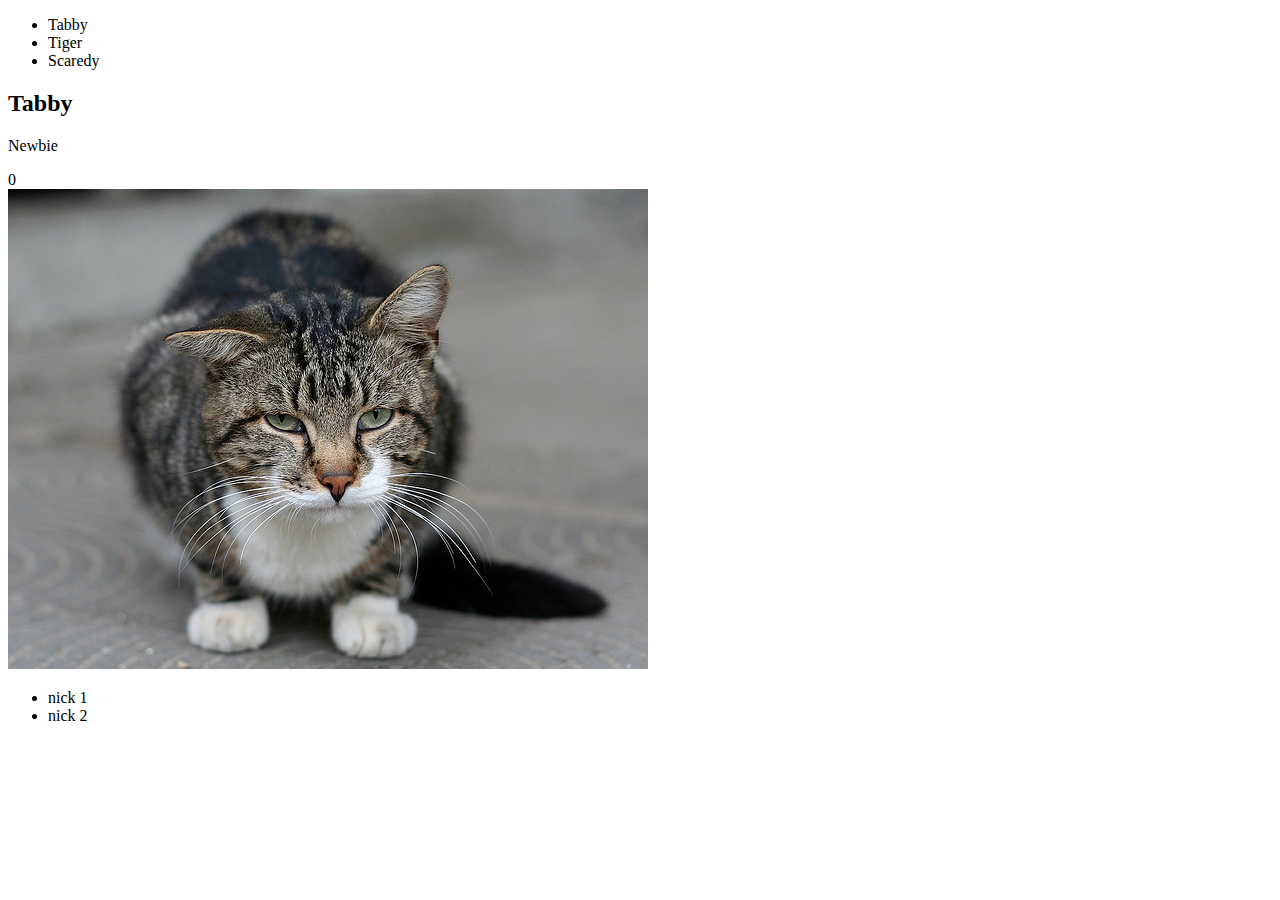
<file: cat-clicker-ko/index.html>
<!DOCTYPE html>
<html lang="en">
<head>
    <meta charset="UTF-8">
    <title>Cat Clicker</title>
</head>
<body>
    <ul data-bind="foreach: catList">
        <li><span data-bind="click: $parent.setCurrentCat,text: $data.name"></span></li>
    </ul>

    <div data-bind="with: currentCat()">

        <h2 data-bind="text: name"></h2>
        <p data-bind="text: levelCat"></p>
        <div data-bind="text: clickCount"></div>
        <img data-bind="click: $root.incrementCounter, attr:{src: imgSrc}" src="" alt="cute cat">
        <ul data-bind="foreach: nicknames">
            <li><span data-bind="text: $data"> </span></li>
        </ul>

    </div>
    <script src="js/lib/knockout-3.2.0.js"></script>
    <script src="js/app.js"></script>
</body>
</html>
</file>
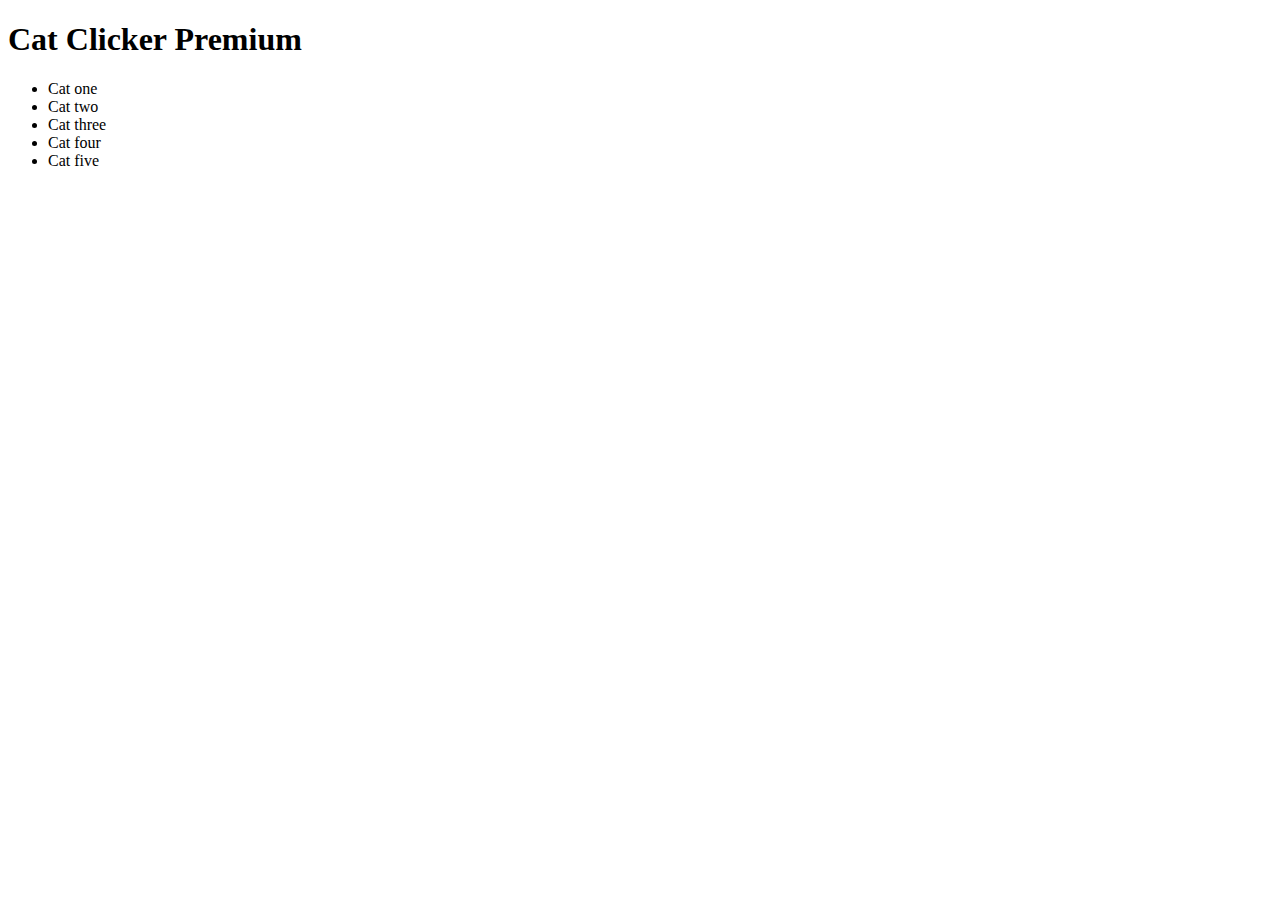
<file: cat-clicker-premium/index.html>
<!DOCTYPE html>
<html lang="en">
<head>
	<meta charset="UTF-8">
	<title>Cat Clicker Premium</title>
	<link rel="stylesheet" href="https://maxcdn.bootstrapcdn.com/bootstrap/3.3.6/css/bootstrap.min.css" integrity="sha384-1q8mTJOASx8j1Au+a5WDVnPi2lkFfwwEAa8hDDdjZlpLegxhjVME1fgjWPGmkzs7" crossorigin="anonymous">
</head>
<body>
<div class="container">
  <div class="row">
    <h1>Cat Clicker Premium</h1>
  </div>
  <div class="row">
    <div class="col-md-3">
      <ul class="cat-list"></ul>
    </div>
    <div class="col-md-9">
      <div class="cat-container"></div>
    </div>
  </div>
</div>
<script src="http://ajax.googleapis.com/ajax/libs/jquery/1.11.1/jquery.min.js"></script> 
<script src="js/main.js"></script>  
</body>
</html>
</file>
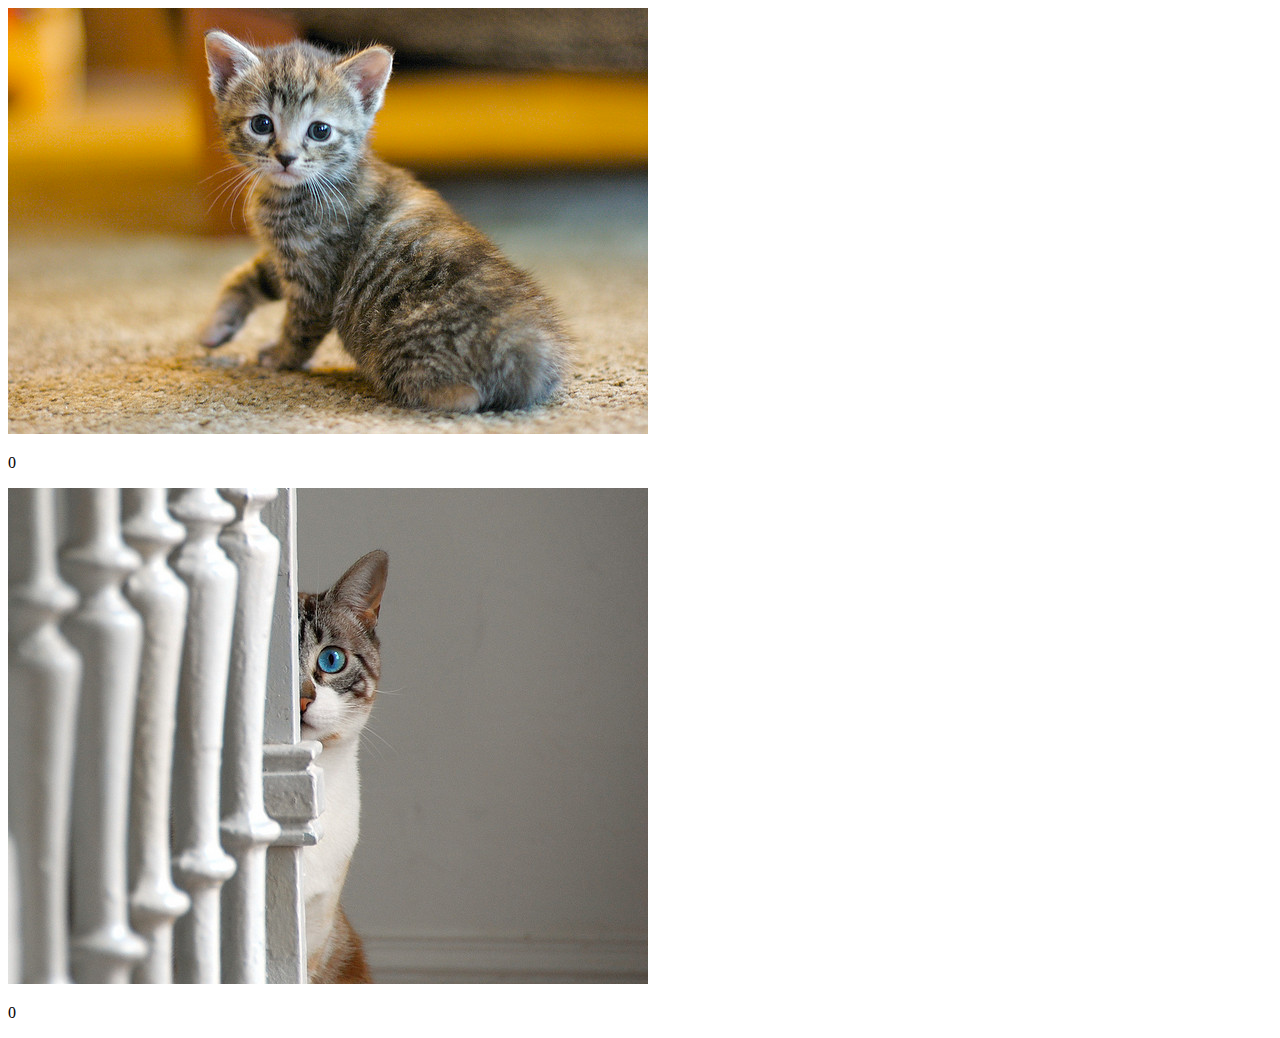
<file: cat-clicker/index.html>
<!DOCTYPE html>
<html lang="en">
<head>
    <meta charset="UTF-8">
    <title>Cat Clicker</title>
</head>
<body>

<img id="cat-img" src="images/cat.jpg" />
<p class="counter">0</p>
<img id="cat2-img" src="images/cat2.jpg" />
<p class="counter2">0</p>
<script src="http://ajax.googleapis.com/ajax/libs/jquery/1.11.1/jquery.min.js"></script>
<script src="js/main.js"></script>    
</body>
</html>
</file>
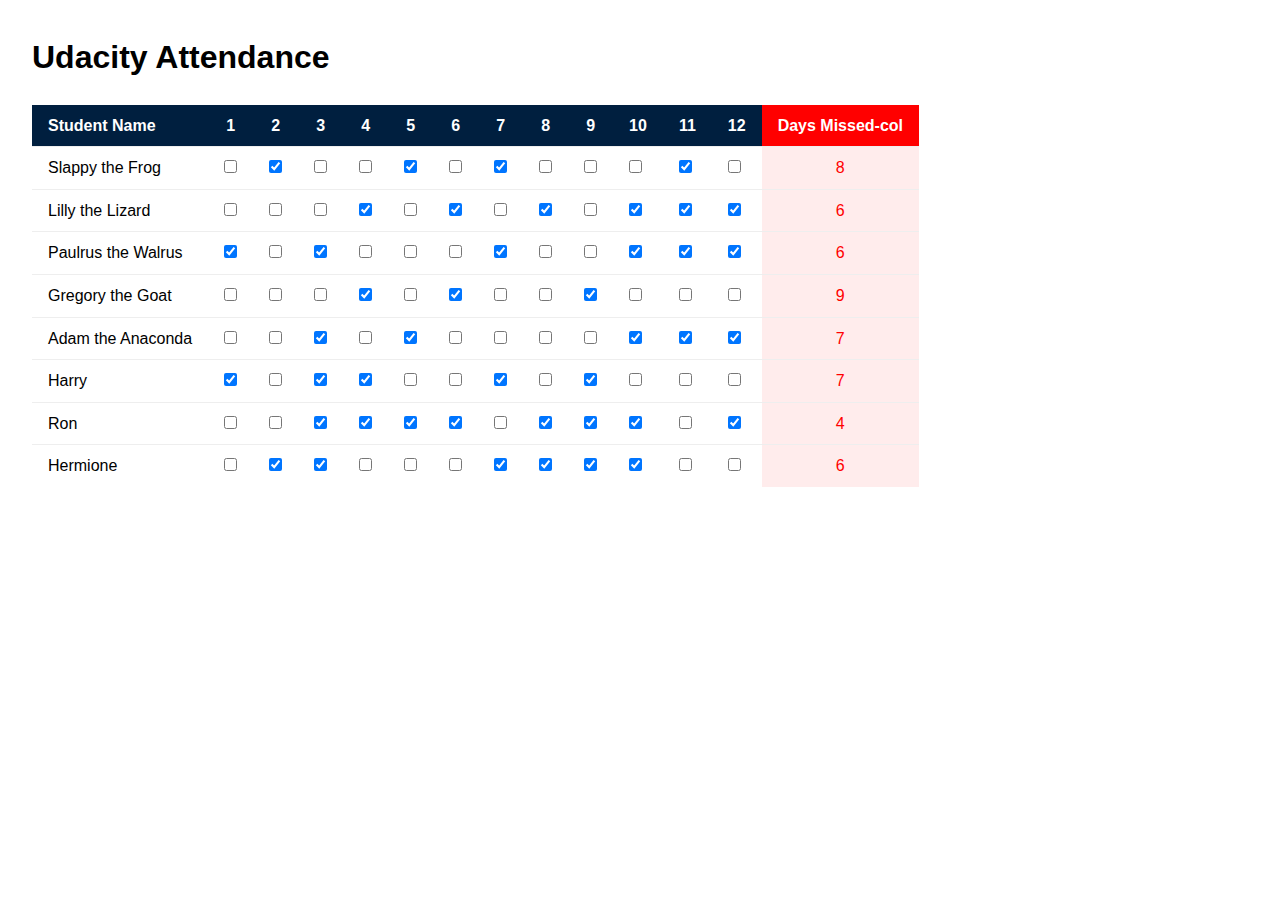
<file: school-attendance-refactored/index.html>
<!doctype html>
<html>
    <head>
        <meta charset="utf-8">
        <meta http-equiv="X-UA-Compatible" content="IE=edge">
        <title>Udacity Attendance App</title>
        <meta name="viewport" content="width=device-width, initial-scale=1">

        <link rel="stylesheet" href="css/normalize.css">
        <link rel="stylesheet" href="css/style.css">
    </head>
    <body>
        <h1>Udacity Attendance</h1>

        <table>
            <thead>
                <tr>
                    <th class="name-col">Student Name</th>
                    <th>1</th>
                    <th>2</th>
                    <th>3</th>
                    <th>4</th>
                    <th>5</th>
                    <th>6</th>
                    <th>7</th>
                    <th>8</th>
                    <th>9</th>
                    <th>10</th>
                    <th>11</th>
                    <th>12</th>
                    <th class="missed-col">Days Missed-col</th>
                </tr>
            </thead>
            <tbody id="body-attendance">
                <tr class="student">
                    <td class="name-col">Slappy the Frog</td>
                    <td class="attend-col"><input type="checkbox"></td>
                    <td class="attend-col"><input type="checkbox"></td>
                    <td class="attend-col"><input type="checkbox"></td>
                    <td class="attend-col"><input type="checkbox"></td>
                    <td class="attend-col"><input type="checkbox"></td>
                    <td class="attend-col"><input type="checkbox"></td>
                    <td class="attend-col"><input type="checkbox"></td>
                    <td class="attend-col"><input type="checkbox"></td>
                    <td class="attend-col"><input type="checkbox"></td>
                    <td class="attend-col"><input type="checkbox"></td>
                    <td class="attend-col"><input type="checkbox"></td>
                    <td class="attend-col"><input type="checkbox"></td>
                    <td class="missed-col">0</td>
                </tr>
                <tr class="student">
                    <td class="name-col">Lilly the Lizard</td>
                    <td class="attend-col"><input type="checkbox"></td>
                    <td class="attend-col"><input type="checkbox"></td>
                    <td class="attend-col"><input type="checkbox"></td>
                    <td class="attend-col"><input type="checkbox"></td>
                    <td class="attend-col"><input type="checkbox"></td>
                    <td class="attend-col"><input type="checkbox"></td>
                    <td class="attend-col"><input type="checkbox"></td>
                    <td class="attend-col"><input type="checkbox"></td>
                    <td class="attend-col"><input type="checkbox"></td>
                    <td class="attend-col"><input type="checkbox"></td>
                    <td class="attend-col"><input type="checkbox"></td>
                    <td class="attend-col"><input type="checkbox"></td>
                    <td class="missed-col">0</td>
                </tr>
                <tr class="student">
                    <td class="name-col">Paulrus the Walrus</td>
                    <td class="attend-col"><input type="checkbox"></td>
                    <td class="attend-col"><input type="checkbox"></td>
                    <td class="attend-col"><input type="checkbox"></td>
                    <td class="attend-col"><input type="checkbox"></td>
                    <td class="attend-col"><input type="checkbox"></td>
                    <td class="attend-col"><input type="checkbox"></td>
                    <td class="attend-col"><input type="checkbox"></td>
                    <td class="attend-col"><input type="checkbox"></td>
                    <td class="attend-col"><input type="checkbox"></td>
                    <td class="attend-col"><input type="checkbox"></td>
                    <td class="attend-col"><input type="checkbox"></td>
                    <td class="attend-col"><input type="checkbox"></td>
                    <td class="missed-col">0</td>
                </tr>
                <tr class="student">
                    <td class="name-col">Gregory the Goat</td>
                    <td class="attend-col"><input type="checkbox"></td>
                    <td class="attend-col"><input type="checkbox"></td>
                    <td class="attend-col"><input type="checkbox"></td>
                    <td class="attend-col"><input type="checkbox"></td>
                    <td class="attend-col"><input type="checkbox"></td>
                    <td class="attend-col"><input type="checkbox"></td>
                    <td class="attend-col"><input type="checkbox"></td>
                    <td class="attend-col"><input type="checkbox"></td>
                    <td class="attend-col"><input type="checkbox"></td>
                    <td class="attend-col"><input type="checkbox"></td>
                    <td class="attend-col"><input type="checkbox"></td>
                    <td class="attend-col"><input type="checkbox"></td>
                    <td class="missed-col">0</td>
                </tr>
                <tr class="student">
                    <td class="name-col">Adam the Anaconda</td>
                    <td class="attend-col"><input type="checkbox"></td>
                    <td class="attend-col"><input type="checkbox"></td>
                    <td class="attend-col"><input type="checkbox"></td>
                    <td class="attend-col"><input type="checkbox"></td>
                    <td class="attend-col"><input type="checkbox"></td>
                    <td class="attend-col"><input type="checkbox"></td>
                    <td class="attend-col"><input type="checkbox"></td>
                    <td class="attend-col"><input type="checkbox"></td>
                    <td class="attend-col"><input type="checkbox"></td>
                    <td class="attend-col"><input type="checkbox"></td>
                    <td class="attend-col"><input type="checkbox"></td>
                    <td class="attend-col"><input type="checkbox"></td>
                    <td class="missed-col">0</td>
                </tr>
            </tbody>
        </table>

        <script src="https://ajax.googleapis.com/ajax/libs/jquery/2.1.3/jquery.min.js"></script>
        <script src="js/app.js"></script>
    </body>
</html>
</file>
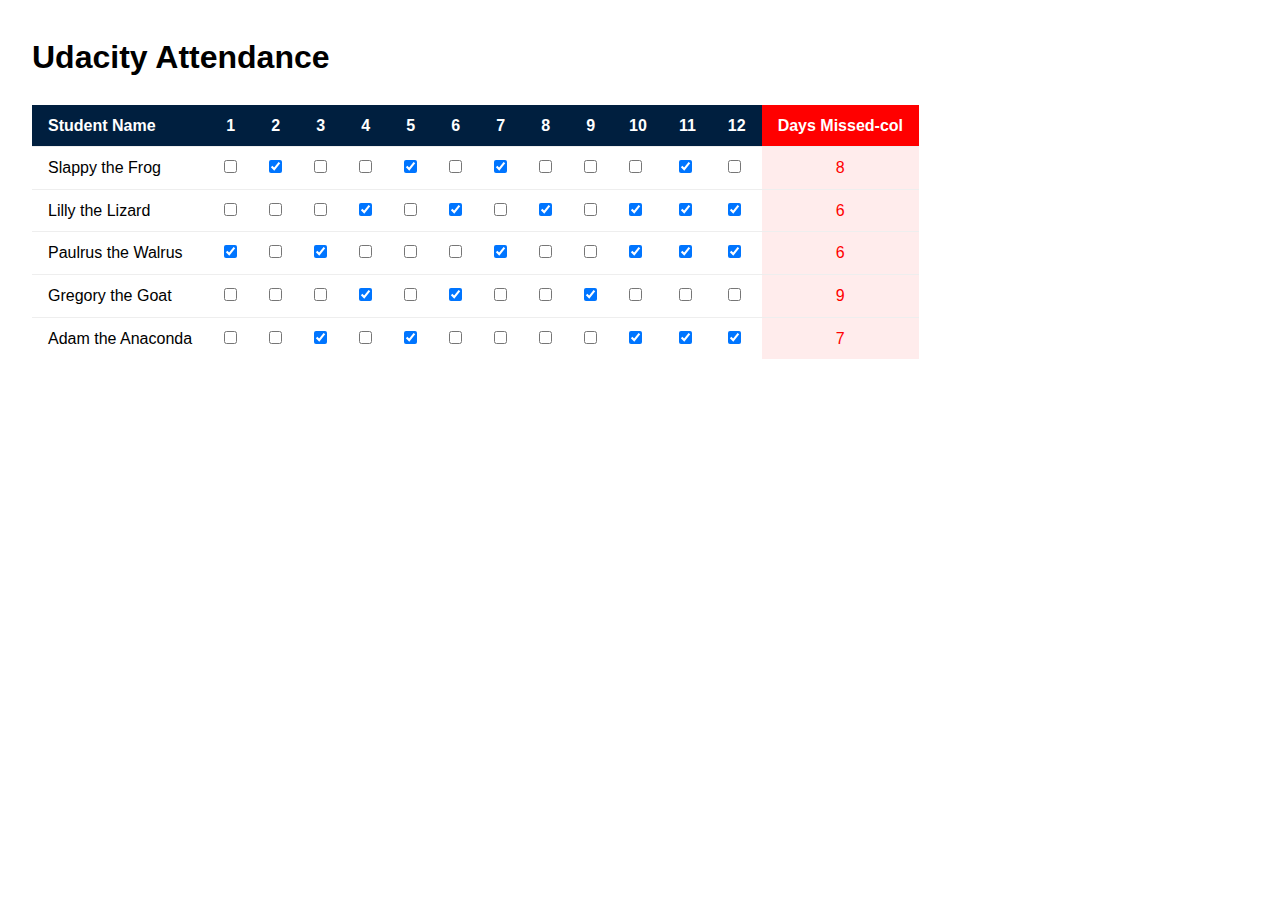
<file: ud989-school-attendance-master/index.html>
<!doctype html>
<html>
    <head>
        <meta charset="utf-8">
        <meta http-equiv="X-UA-Compatible" content="IE=edge">
        <title>Udacity Attendance App</title>
        <meta name="viewport" content="width=device-width, initial-scale=1">

        <link rel="stylesheet" href="css/normalize.css">
        <link rel="stylesheet" href="css/style.css">
    </head>
    <body>
        <h1>Udacity Attendance</h1>

        <table>
            <thead>
                <tr>
                    <th class="name-col">Student Name</th>
                    <th>1</th>
                    <th>2</th>
                    <th>3</th>
                    <th>4</th>
                    <th>5</th>
                    <th>6</th>
                    <th>7</th>
                    <th>8</th>
                    <th>9</th>
                    <th>10</th>
                    <th>11</th>
                    <th>12</th>
                    <th class="missed-col">Days Missed-col</th>
                </tr>
            </thead>
            <tbody>
                <tr class="student">
                    <td class="name-col">Slappy the Frog</td>
                    <td class="attend-col"><input type="checkbox"></td>
                    <td class="attend-col"><input type="checkbox"></td>
                    <td class="attend-col"><input type="checkbox"></td>
                    <td class="attend-col"><input type="checkbox"></td>
                    <td class="attend-col"><input type="checkbox"></td>
                    <td class="attend-col"><input type="checkbox"></td>
                    <td class="attend-col"><input type="checkbox"></td>
                    <td class="attend-col"><input type="checkbox"></td>
                    <td class="attend-col"><input type="checkbox"></td>
                    <td class="attend-col"><input type="checkbox"></td>
                    <td class="attend-col"><input type="checkbox"></td>
                    <td class="attend-col"><input type="checkbox"></td>
                    <td class="missed-col">0</td>
                </tr>
                <tr class="student">
                    <td class="name-col">Lilly the Lizard</td>
                    <td class="attend-col"><input type="checkbox"></td>
                    <td class="attend-col"><input type="checkbox"></td>
                    <td class="attend-col"><input type="checkbox"></td>
                    <td class="attend-col"><input type="checkbox"></td>
                    <td class="attend-col"><input type="checkbox"></td>
                    <td class="attend-col"><input type="checkbox"></td>
                    <td class="attend-col"><input type="checkbox"></td>
                    <td class="attend-col"><input type="checkbox"></td>
                    <td class="attend-col"><input type="checkbox"></td>
                    <td class="attend-col"><input type="checkbox"></td>
                    <td class="attend-col"><input type="checkbox"></td>
                    <td class="attend-col"><input type="checkbox"></td>
                    <td class="missed-col">0</td>
                </tr>
                <tr class="student">
                    <td class="name-col">Paulrus the Walrus</td>
                    <td class="attend-col"><input type="checkbox"></td>
                    <td class="attend-col"><input type="checkbox"></td>
                    <td class="attend-col"><input type="checkbox"></td>
                    <td class="attend-col"><input type="checkbox"></td>
                    <td class="attend-col"><input type="checkbox"></td>
                    <td class="attend-col"><input type="checkbox"></td>
                    <td class="attend-col"><input type="checkbox"></td>
                    <td class="attend-col"><input type="checkbox"></td>
                    <td class="attend-col"><input type="checkbox"></td>
                    <td class="attend-col"><input type="checkbox"></td>
                    <td class="attend-col"><input type="checkbox"></td>
                    <td class="attend-col"><input type="checkbox"></td>
                    <td class="missed-col">0</td>
                </tr>
                <tr class="student">
                    <td class="name-col">Gregory the Goat</td>
                    <td class="attend-col"><input type="checkbox"></td>
                    <td class="attend-col"><input type="checkbox"></td>
                    <td class="attend-col"><input type="checkbox"></td>
                    <td class="attend-col"><input type="checkbox"></td>
                    <td class="attend-col"><input type="checkbox"></td>
                    <td class="attend-col"><input type="checkbox"></td>
                    <td class="attend-col"><input type="checkbox"></td>
                    <td class="attend-col"><input type="checkbox"></td>
                    <td class="attend-col"><input type="checkbox"></td>
                    <td class="attend-col"><input type="checkbox"></td>
                    <td class="attend-col"><input type="checkbox"></td>
                    <td class="attend-col"><input type="checkbox"></td>
                    <td class="missed-col">0</td>
                </tr>
                <tr class="student">
                    <td class="name-col">Adam the Anaconda</td>
                    <td class="attend-col"><input type="checkbox"></td>
                    <td class="attend-col"><input type="checkbox"></td>
                    <td class="attend-col"><input type="checkbox"></td>
                    <td class="attend-col"><input type="checkbox"></td>
                    <td class="attend-col"><input type="checkbox"></td>
                    <td class="attend-col"><input type="checkbox"></td>
                    <td class="attend-col"><input type="checkbox"></td>
                    <td class="attend-col"><input type="checkbox"></td>
                    <td class="attend-col"><input type="checkbox"></td>
                    <td class="attend-col"><input type="checkbox"></td>
                    <td class="attend-col"><input type="checkbox"></td>
                    <td class="attend-col"><input type="checkbox"></td>
                    <td class="missed-col">0</td>
                </tr>
            </tbody>
        </table>

        <script src="https://ajax.googleapis.com/ajax/libs/jquery/2.1.3/jquery.min.js"></script>
        <script src="js/app.js"></script>
    </body>
</html>
</file>
<file: school-attendance-refactored/css/style.css>
body {
    line-height: 1.6;
    margin: 2em;
}

th {
    background-color: #001f3f;
    color: #fff;
    padding: 0.5em 1em;
}

td {
    border-top: 1px solid #eee;
    padding: 0.5em 1em;
}

input {
    cursor: pointer;
}

/* Column types */
th.missed-col {
    background-color: #f00;
}

td.missed-col {
    background-color: #ffecec;
    color: #f00;
    text-align: center;
}

.name-col {
    text-align: left;
}
</file>
<file: ud989-school-attendance-master/css/style.css>
body {
    line-height: 1.6;
    margin: 2em;
}

th {
    background-color: #001f3f;
    color: #fff;
    padding: 0.5em 1em;
}

td {
    border-top: 1px solid #eee;
    padding: 0.5em 1em;
}

input {
    cursor: pointer;
}

/* Column types */
th.missed-col {
    background-color: #f00;
}

td.missed-col {
    background-color: #ffecec;
    color: #f00;
    text-align: center;
}

.name-col {
    text-align: left;
}
</file>
